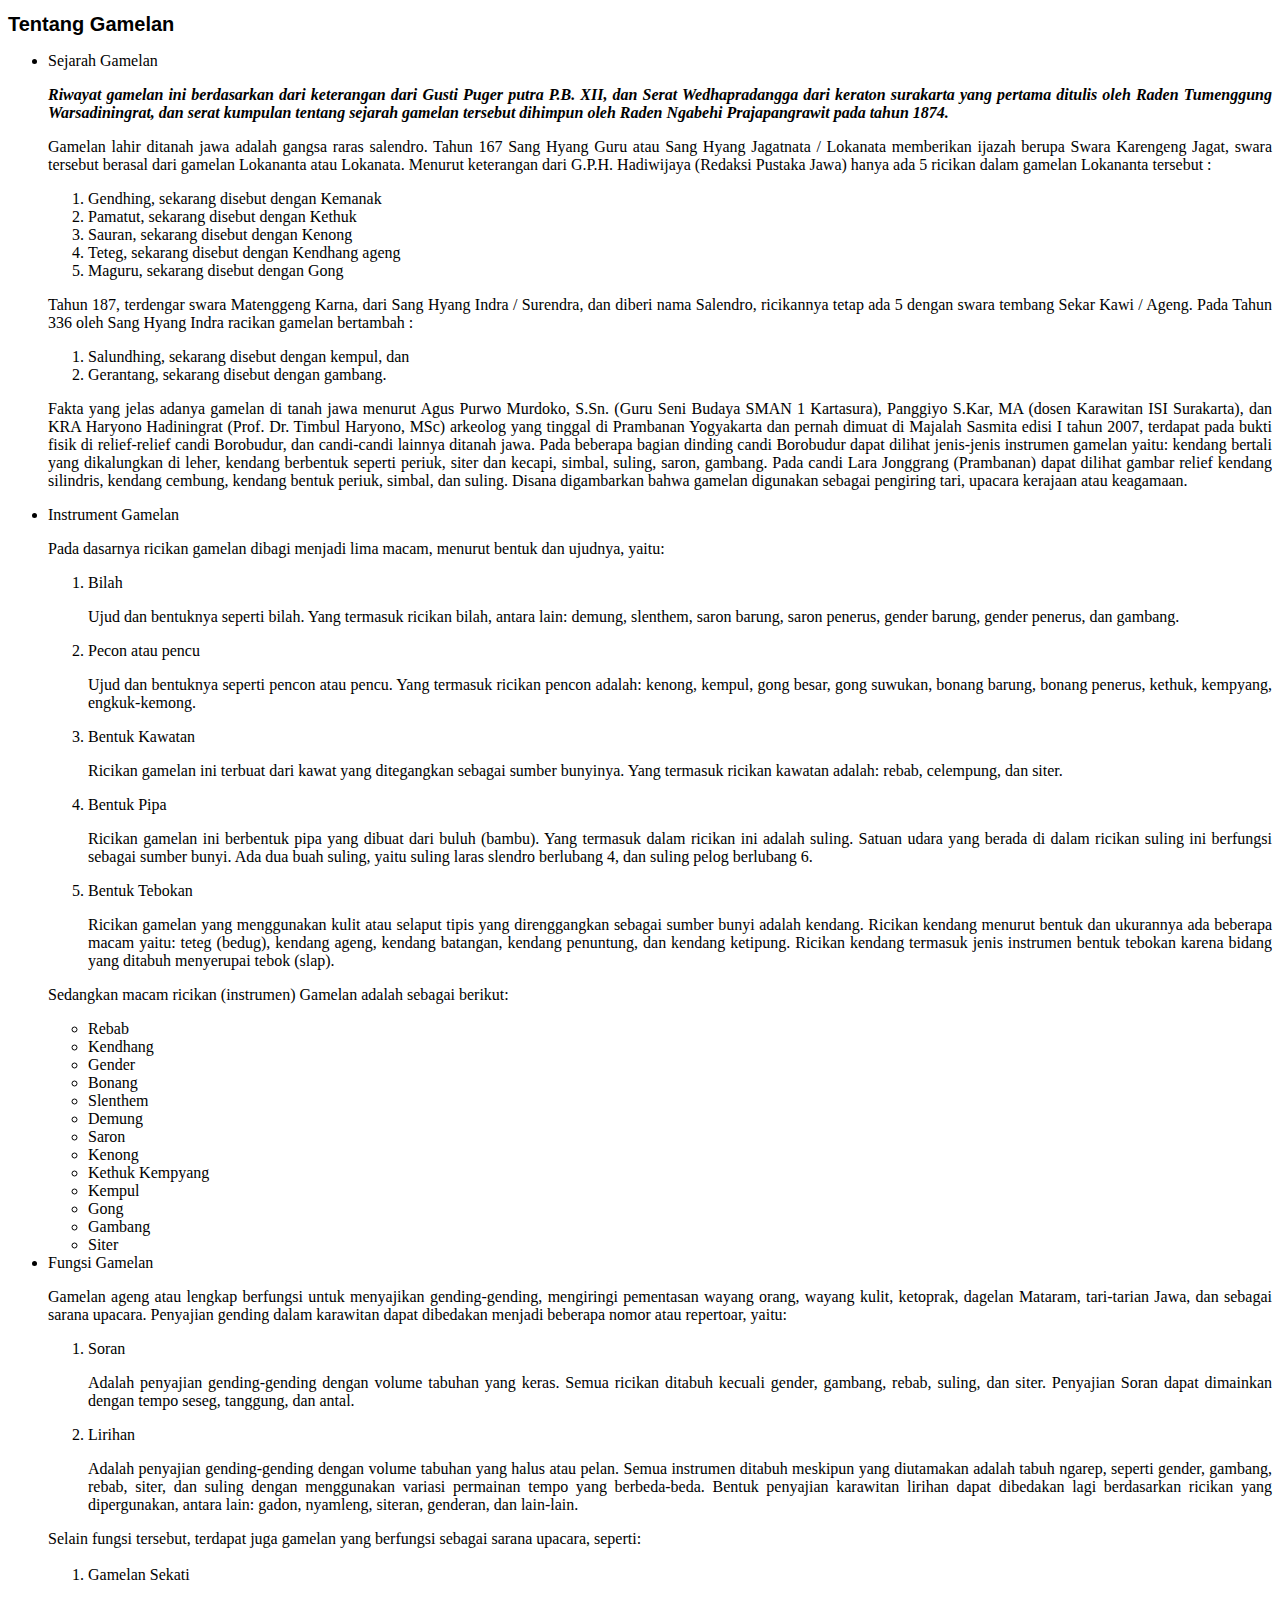
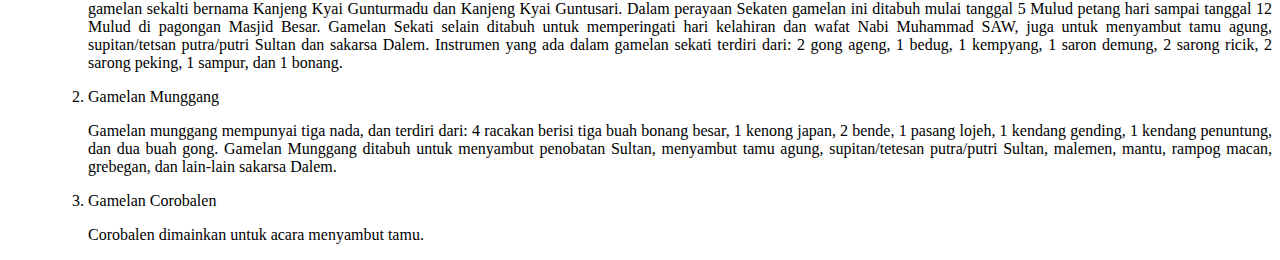
<file: pages/aboutgamelan.html>
<!DOCTYPE html>
<html>
<head>
	<title>About Gamel-AR</title>
</head>
<body>
	<h1 style="font-family: Arial; font-size: 20px">Tentang Gamelan</h1>
	<ul>
		<li>Sejarah Gamelan</li>
			<p style="text-align: justify"><strong><em>Riwayat gamelan ini berdasarkan dari keterangan dari Gusti Puger putra P.B. XII, dan Serat Wedhapradangga dari keraton surakarta yang pertama ditulis oleh Raden Tumenggung Warsadiningrat, dan serat kumpulan tentang sejarah gamelan tersebut dihimpun oleh Raden Ngabehi Prajapangrawit pada tahun 1874.</strong></em></p>
			<p style="text-align: justify">Gamelan lahir ditanah jawa adalah gangsa raras salendro. Tahun 167 Sang Hyang Guru atau Sang Hyang Jagatnata / Lokanata memberikan ijazah berupa Swara Karengeng Jagat, swara tersebut berasal dari gamelan Lokananta atau Lokanata. Menurut keterangan dari G.P.H. Hadiwijaya (Redaksi Pustaka Jawa) hanya ada 5 ricikan dalam gamelan Lokananta tersebut :
				<ol><li>Gendhing, sekarang disebut dengan Kemanak</li>
				<li>Pamatut, sekarang disebut dengan Kethuk</li>
				<li>Sauran, sekarang disebut dengan Kenong</li>
				<li>Teteg, sekarang disebut dengan Kendhang ageng</li>
				<li>Maguru, sekarang disebut dengan Gong</li>
				</ol>
			</p>
			<p style="text-align: justify">Tahun 187, terdengar swara Matenggeng Karna, dari Sang Hyang Indra / Surendra, dan diberi nama Salendro, ricikannya tetap ada 5 dengan swara tembang Sekar Kawi / Ageng. Pada Tahun 336 oleh Sang Hyang Indra racikan gamelan bertambah :
				<ol><li>Salundhing, sekarang disebut dengan kempul, dan</li>
				<li>Gerantang, sekarang disebut dengan gambang.</li>
				</ol></p>				
			<p style="text-align: justify">Fakta yang jelas adanya gamelan di tanah jawa menurut Agus Purwo Murdoko, S.Sn. (Guru Seni Budaya SMAN 1 Kartasura), Panggiyo S.Kar, MA (dosen Karawitan ISI Surakarta), dan KRA Haryono Hadiningrat (Prof. Dr. Timbul Haryono, MSc) arkeolog yang tinggal di Prambanan Yogyakarta dan pernah dimuat di Majalah Sasmita edisi I tahun 2007, terdapat pada bukti fisik di relief-relief candi Borobudur, dan candi-candi lainnya ditanah jawa. Pada beberapa bagian dinding candi Borobudur dapat dilihat jenis-jenis instrumen gamelan yaitu: kendang bertali yang dikalungkan di leher, kendang berbentuk seperti periuk, siter dan kecapi, simbal, suling, saron, gambang. Pada candi Lara Jonggrang (Prambanan) dapat dilihat gambar relief kendang silindris, kendang cembung, kendang bentuk periuk, simbal, dan suling. Disana digambarkan bahwa gamelan digunakan sebagai pengiring tari, upacara kerajaan atau keagamaan. </p>
		<li>Instrument Gamelan
		<p style="text-align: justify">Pada dasarnya ricikan gamelan dibagi menjadi lima macam, menurut bentuk dan ujudnya, yaitu:
		</p><ol><li>Bilah<br>
		<p style="text-align: justify">Ujud dan bentuknya seperti bilah. Yang termasuk ricikan bilah, antara lain: demung, slenthem, saron barung, saron penerus, gender barung, gender penerus, dan gambang.
			</p></li>
			<li>Pecon atau pencu<br>
			<p style="text-align: justify">Ujud dan bentuknya seperti pencon atau pencu. Yang termasuk ricikan pencon adalah: kenong, kempul, gong besar, gong suwukan, bonang barung, bonang penerus, kethuk, kempyang, engkuk-kemong.
			</p></li>
			<li>Bentuk Kawatan<br>
			<p style="text-align: justify">Ricikan gamelan ini terbuat dari kawat yang ditegangkan sebagai sumber bunyinya. Yang termasuk ricikan kawatan adalah: rebab, celempung, dan siter.
			</p></li>
			<li>Bentuk Pipa<br>
			<p style="text-align: justify">Ricikan gamelan ini berbentuk pipa yang dibuat dari buluh (bambu). Yang termasuk dalam ricikan ini adalah suling. Satuan udara yang berada di dalam ricikan suling ini berfungsi sebagai sumber bunyi. Ada dua buah suling, yaitu suling laras slendro berlubang 4, dan suling pelog berlubang 6.
			</p></li>
			<li>Bentuk Tebokan<br>
			<p style="text-align: justify">Ricikan gamelan yang menggunakan kulit atau selaput tipis yang direnggangkan sebagai sumber bunyi adalah kendang. Ricikan kendang menurut bentuk dan ukurannya ada beberapa macam yaitu: teteg (bedug), kendang ageng, kendang batangan, kendang penuntung, dan kendang ketipung. Ricikan kendang termasuk jenis instrumen bentuk tebokan karena bidang yang ditabuh menyerupai tebok (slap).
			</p></li>
			</ol>
		<p style="text-align:justify">Sedangkan macam ricikan (instrumen) Gamelan adalah sebagai berikut:
			</p><ul>
				<li>Rebab</li>
				<li>Kendhang</li>
				<li>Gender</li>
				<li>Bonang</li>
				<li>Slenthem</li>
				<li>Demung</li>
				<li>Saron</li>
				<li>Kenong</li>
				<li>Kethuk Kempyang</li>
				<li>Kempul</li>
				<li>Gong</li>
				<li>Gambang</li>
				<li>Siter</li></ul>
		<li>Fungsi Gamelan
			<p style="text-align: justify">Gamelan ageng atau lengkap berfungsi untuk menyajikan gending-gending, mengiringi pementasan wayang orang, wayang kulit, ketoprak, dagelan Mataram, tari-tarian Jawa, dan sebagai sarana upacara.
Penyajian gending dalam karawitan dapat dibedakan menjadi beberapa nomor atau repertoar, yaitu:
			<ol><li>Soran
				<p style="text-align: justify">Adalah penyajian gending-gending dengan volume tabuhan yang keras. Semua ricikan ditabuh kecuali gender, gambang, rebab, suling, dan siter. Penyajian Soran dapat dimainkan dengan tempo seseg, tanggung, dan antal.</p>
				</li>
				<li>Lirihan
				<p style="text-align: justify">Adalah penyajian gending-gending dengan volume tabuhan yang halus atau pelan. Semua instrumen ditabuh meskipun yang diutamakan adalah tabuh ngarep, seperti gender, gambang, rebab, siter, dan suling dengan menggunakan variasi permainan tempo yang berbeda-beda. Bentuk penyajian karawitan lirihan dapat dibedakan lagi berdasarkan ricikan yang dipergunakan, antara lain: gadon, nyamleng, siteran, genderan, dan lain-lain.</p>
				</li>
			</ol>
			Selain fungsi tersebut, terdapat juga gamelan yang berfungsi sebagai sarana upacara, seperti:
			<ol><br><li>Gamelan Sekati
			<p style="text-align: justify">gamelan sekalti bernama Kanjeng Kyai Gunturmadu dan Kanjeng Kyai Guntusari. Dalam perayaan Sekaten gamelan ini ditabuh mulai tanggal 5 Mulud petang hari sampai tanggal 12 Mulud di pagongan Masjid Besar. Gamelan Sekati selain ditabuh untuk memperingati hari kelahiran dan wafat Nabi Muhammad SAW, juga untuk menyambut tamu agung, supitan/tetsan putra/putri Sultan dan sakarsa Dalem. Instrumen yang ada dalam gamelan sekati terdiri dari: 2 gong ageng, 1 bedug, 1 kempyang, 1 saron demung, 2 sarong ricik, 2 sarong peking, 1 sampur, dan 1 bonang.
			</p></li>
			<li>Gamelan Munggang
			<p style="text-align: justify">Gamelan munggang mempunyai tiga nada, dan terdiri dari: 4 racakan berisi tiga buah bonang besar, 1 kenong japan, 2 bende, 1 pasang lojeh, 1 kendang gending, 1 kendang penuntung, dan dua buah gong. Gamelan Munggang ditabuh untuk menyambut penobatan Sultan, menyambut tamu agung, supitan/tetesan putra/putri Sultan, malemen, mantu, rampog macan, grebegan, dan lain-lain sakarsa Dalem.
			</p></li>
			<li>Gamelan Corobalen
			<p style="text-align: justify">Corobalen dimainkan untuk acara menyambut tamu.
			</p></li>
		</li>		
	</ul>
</body>
</html>
</file>
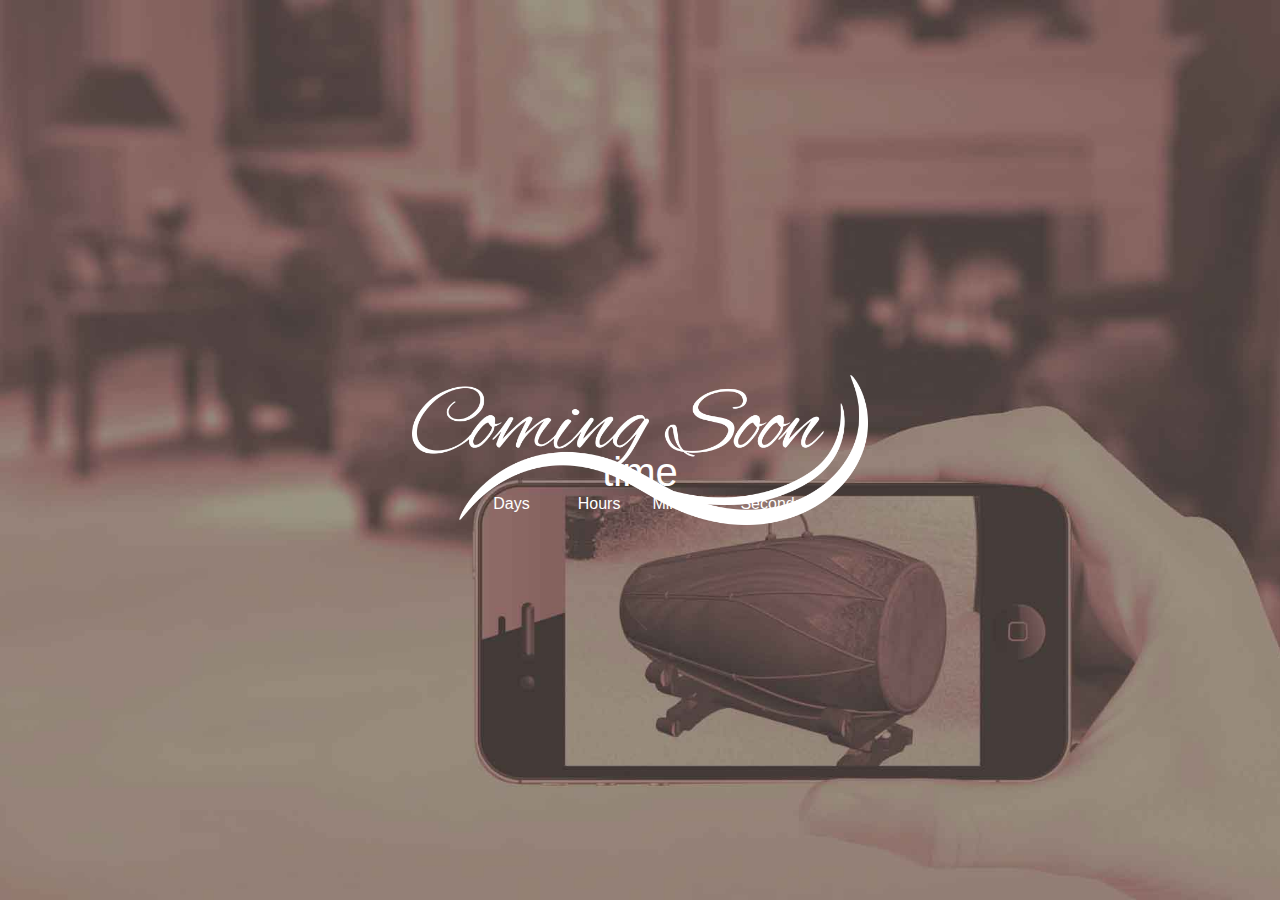
<file: pages/coming.html>
<!DOCTYPE html>

<html>
<head>
    <style>
        
    </style>
    </head>
    <body style="background-image: url(../assets/back.jpg); background-repeat: no-repeat ; background-size:cover;background-attachment: fixed">
        <img src="../assets/coming.png" style="height:150px;position:absolute;margin:auto;top:0;right:0;left:0;bottom:0;">
        <p id="timeremaining" align="center" style="color:white;margin-top:450px;margin-bottom:0;font-size:2.5em;font-family: 'Droid Sans', sans-serif;">time</p>
        <p align="center" style="font-family: 'Droid Sans', sans-serif;color:white;font-size:1em;margin-top:0;">&emsp;Days&emsp;&emsp;&emsp;Hours&emsp;&emsp;Minutes&emsp;&emsp;Seconds</p>
    </body>
    <script src="../js/countdown.js"></script>
</html>
</file>
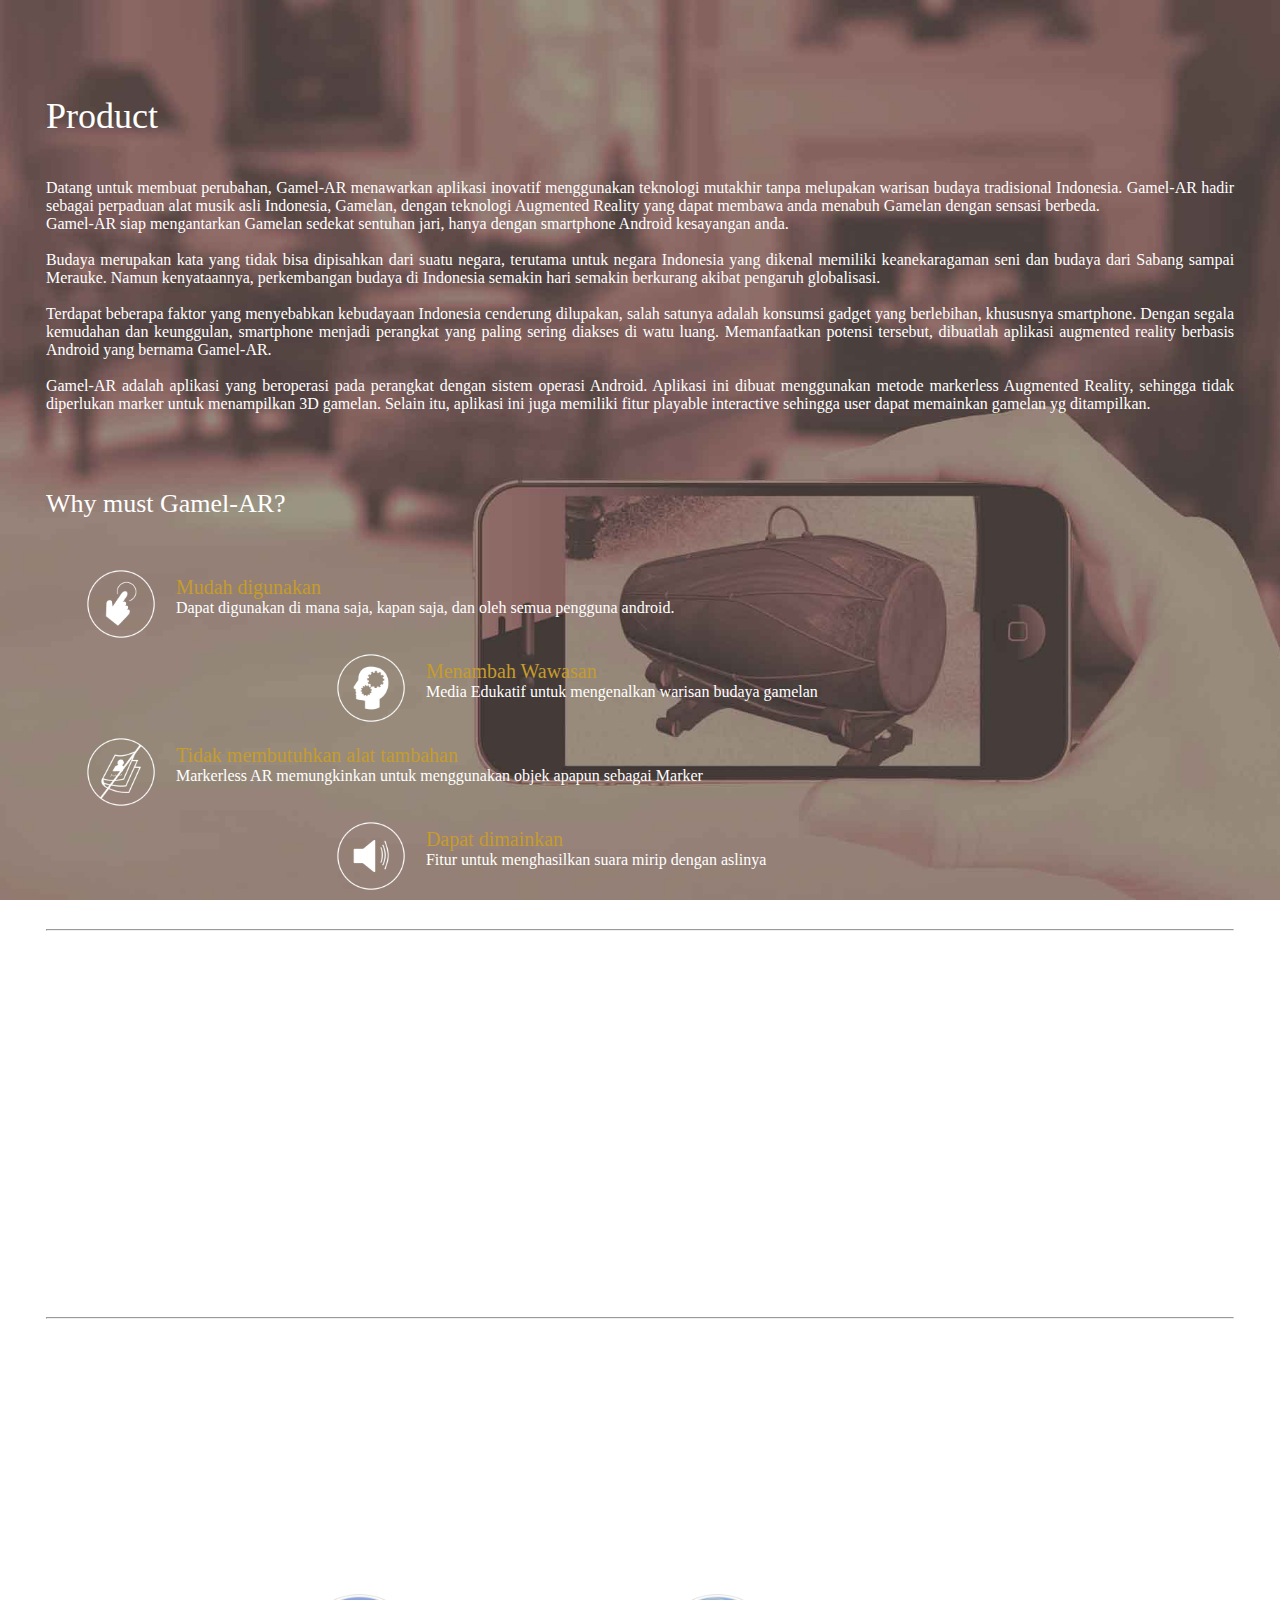
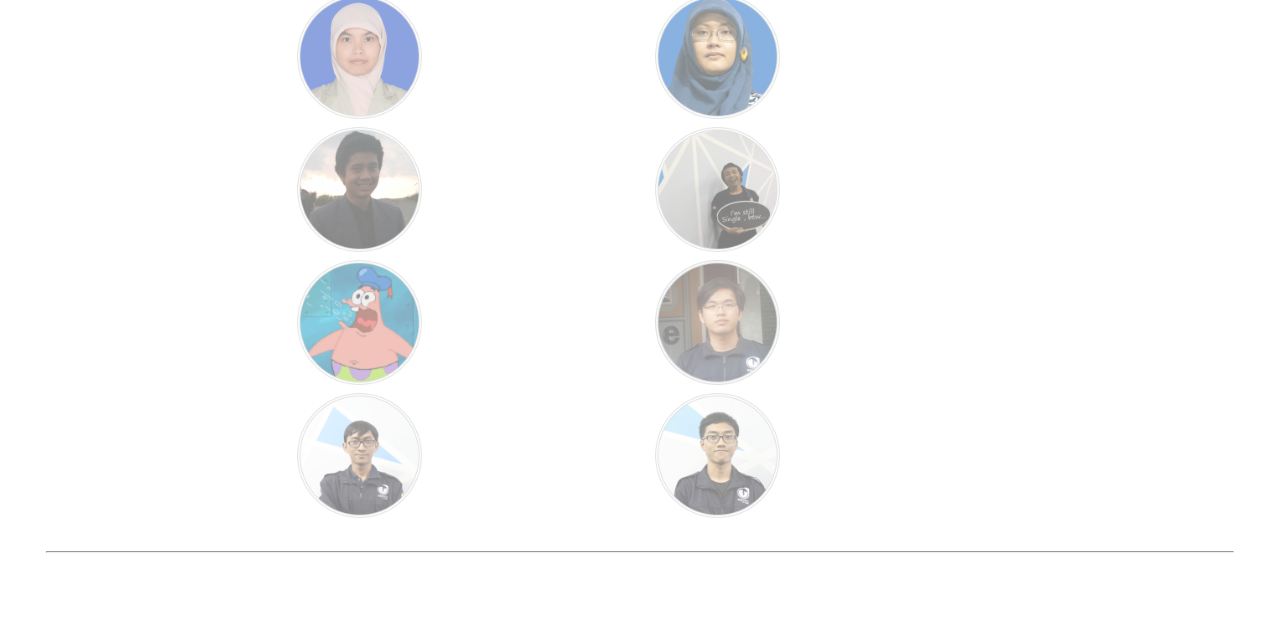
<file: pages/konten.html>
<!DOCTYPE html>
<html>

<head>
    <link href="../css/konten.css" rel="stylesheet">
</head>

<body>
    <div style="padding: 5% 3% 3% 3%">
        <!--        <div style="height:50px; width:100vh;">-->
        <!--            <a name="Top">. -->
        <!--                <h1 style=" font-size:40px; font-weight:500">Kelompok A</h1>-->
        <!--            </a>-->
        <!--        </div>-->


        <a name="Sec1"><h1>Product</h1></a>
        <br>
        <p>Datang untuk membuat perubahan, Gamel-AR menawarkan aplikasi inovatif menggunakan teknologi mutakhir tanpa melupakan warisan budaya tradisional Indonesia. Gamel-AR hadir sebagai perpaduan alat musik asli Indonesia, Gamelan, dengan teknologi Augmented Reality yang dapat membawa anda menabuh Gamelan dengan sensasi berbeda.
            <br>Gamel-AR siap mengantarkan Gamelan sedekat sentuhan jari, hanya dengan smartphone Android kesayangan anda. </p>
        <br>
        <p>Budaya merupakan kata yang tidak bisa dipisahkan dari suatu negara, terutama untuk negara Indonesia yang dikenal memiliki keanekaragaman seni dan budaya dari Sabang sampai Merauke. Namun kenyataannya, perkembangan budaya di Indonesia semakin hari semakin berkurang akibat pengaruh globalisasi.</p>
        <br>
        <p>Terdapat beberapa faktor yang menyebabkan kebudayaan Indonesia cenderung dilupakan, salah satunya adalah konsumsi gadget yang berlebihan, khususnya smartphone. Dengan segala kemudahan dan keunggulan, smartphone menjadi perangkat yang paling sering diakses di watu luang. Memanfaatkan potensi tersebut, dibuatlah aplikasi augmented reality berbasis Android yang bernama Gamel-AR.</p>

        <br>
        <p>Gamel-AR adalah aplikasi yang beroperasi pada perangkat dengan sistem operasi Android. Aplikasi ini dibuat menggunakan metode markerless Augmented Reality, sehingga tidak diperlukan marker untuk menampilkan 3D gamelan. Selain itu, aplikasi ini juga memiliki fitur playable interactive sehingga user dapat memainkan gamelan yg ditampilkan.</p>
        <br>
        <br>
        <br>
        <h2>Why must Gamel-AR?</h2>
        <ul class="why">
            <li id="iconeasy">
                <img src="../assets/iconEasy.png">
                <h3>&emsp;Mudah digunakan</h3>
                <p>&emsp;&nbsp;Dapat digunakan di mana saja, kapan saja, dan oleh semua pengguna android.</p>
            </li>
            <br>
            <br>

            <li id="iconwawasan" style="margin-left:250px;">
                <img src="../assets/iconWawasan.png">
                <h3>&emsp;Menambah Wawasan</h3>
                <p>&emsp;&nbsp;Media Edukatif untuk mengenalkan warisan budaya gamelan</p>
            </li>
            <br>
            <br>

            <li id="iconbook">
                <img src="../assets/iconBook.png">
                <h3>&emsp;Tidak membutuhkan alat tambahan</h3>
                <p>&emsp;&nbsp;Markerless AR memungkinkan untuk menggunakan objek apapun sebagai Marker</p>

            </li>
            <br>
            <br>

            <li id="iconsound" style="margin-left:250px;">
                <img src="../assets/iconSound.png">
                <h3>&emsp;Dapat dimainkan</h3>
                <p>&emsp;&nbsp;Fitur untuk menghasilkan suara mirip dengan aslinya</p>
            </li>
        </ul>
        <br>
        <br>
        <hr>
        <br>


        <a name="Sec2"><h1>Download</h1></a>
        <br>
        <!--        <p> "But I must explain to you how all this mistaken idea of denouncing pleasure and praising pain was born and I will give you a complete account of the system, and expound the actual teachings of the great explorer of the truth, the master-builder of human happiness. No one rejects, dislikes, or avoids pleasure itself, because it is pleasure, but because those who do not know how to pursue pleasure rationally encounter consequences that are extremely painful. Nor again is there anyone who loves or pursues or desires to obtain pain of itself, because it is pain, but because occasionally circumstances occur in which toil and pain can procure him some great pleasure. To take a trivial example, which of us ever undertakes laborious physical exercise, except to obtain some advantage from it? But who has any right to find fault with a man who chooses to enjoy a pleasure that has no annoying consequences, or one who avoids a pain that produces no resultant pleasure?" </p>-->
        <p> Aplikasi Gamel-AR dapat tersedia dalam berbagai platform yaitu Android OS, Apple iOS, dan Windows Phone. Semua tersedia dan dapat diakses secara gratis pada perangkat mobile anda. Anda dapat mengunduhnya melalui link download berikut ini:</p>
        <br>
        <br>
        <div class="logo" align="center">
            <a id="logoplay" href="coming.html"> <img src="../assets/logoPlay.png" style="height:150px;"></a>
            <a id="logowin" href="coming.html"> <img src="../assets/logoWindows.png" style="height:150px;padding-left:10px;padding-right:10px;"></a>
            <a id="logoapp" href="coming.html"> <img src="../assets/logoApp.png" style="height:150px;"></a>
        </div>
        <br>
        <hr>
        <br>
        <br>
        <a name="Sec3"><h1>About Us</h1></a>

        <div style="margin-bottom:30px">
            <p> Kelompok A merupakan kelompok yang terbentuk dalam rangka memenuhi tugas mata kuliah Pemrograman Jaringan dan Web. Kelompok ini terdiri dari 8 mahasiswa angkatan 2013 dan 2014 Departemen Teknik Elektro dan Teknologi Informasi Fakultas Teknik UGM. Berikut ini adalah profil dari masing-masing mahasiswa:</p>
        </div>
        <font size="5" color="white" font="Code"><p>Member</p></font>
        <br>
        <br>
        <table align="center">
            <tr>
                <th style="width:150px;"><img class="img-profile" src="../assets/Icha.png" style="height:125px;"></th>
                <th style="width:200px;" valign="center"><font color="white" size="4"><p>A'isya Nur Aulia</p></font></th>

                <th style="width:150px;"><img class="img-profile" src="../assets/Inan.png" style="height:125px;"></th>
                <th style="width:200px;"><font color="white" size="4"><p>Aulia Inan Nur</p></font></th>

            </tr>
            <tr>
                <th><img class="img-profile" src="../assets/Bayu.png" style="height:125px;"></th>
                <th><font color="white" size="4"><p>Ilham Endianto</font></th>

                <th><img class="img-profile" src="../assets/Ubai.png" style="height:125px;"></th>
                <th valign="center"><font color="white" size="4"><p>Luthfan Nur Ubai</p></font></th>
            </tr>

            <tr>
                <th><img class="img-profile" src="../assets/Patrick1.png" style="height:125px;"></th>
                <th valign="center"><font color="white" size="4"><p>Rafi Fahlevi</p></font></th>

                <th><img class="img-profile" src="../assets/Edo.png" style="height:125px;"></th>
                <th><font color="white" size="4"><p>Titus Alfredo</p></font></th>
            </tr>
            <tr>
                <th><img class="img-profile" src="../assets/Adit.png" style="height:125px;"></th>
                <th valign="center"><font color="white" size="4"><p>Aditya Kurnia P</p></font></th>

                <th><img class="img-profile" src="../assets/Iqbal.png" style="height:125px;"></th>
                <th><font color="white" size="4"><p>Muhammad Iqbal</p></font></th>
            </tr>

        </table>
        <br>
        <hr>
        <br>
        <br>



        <a id="backtop" title="Click to top" href="#Top"> Back to the top </a>

    </div>
</body>

</html>
</file>
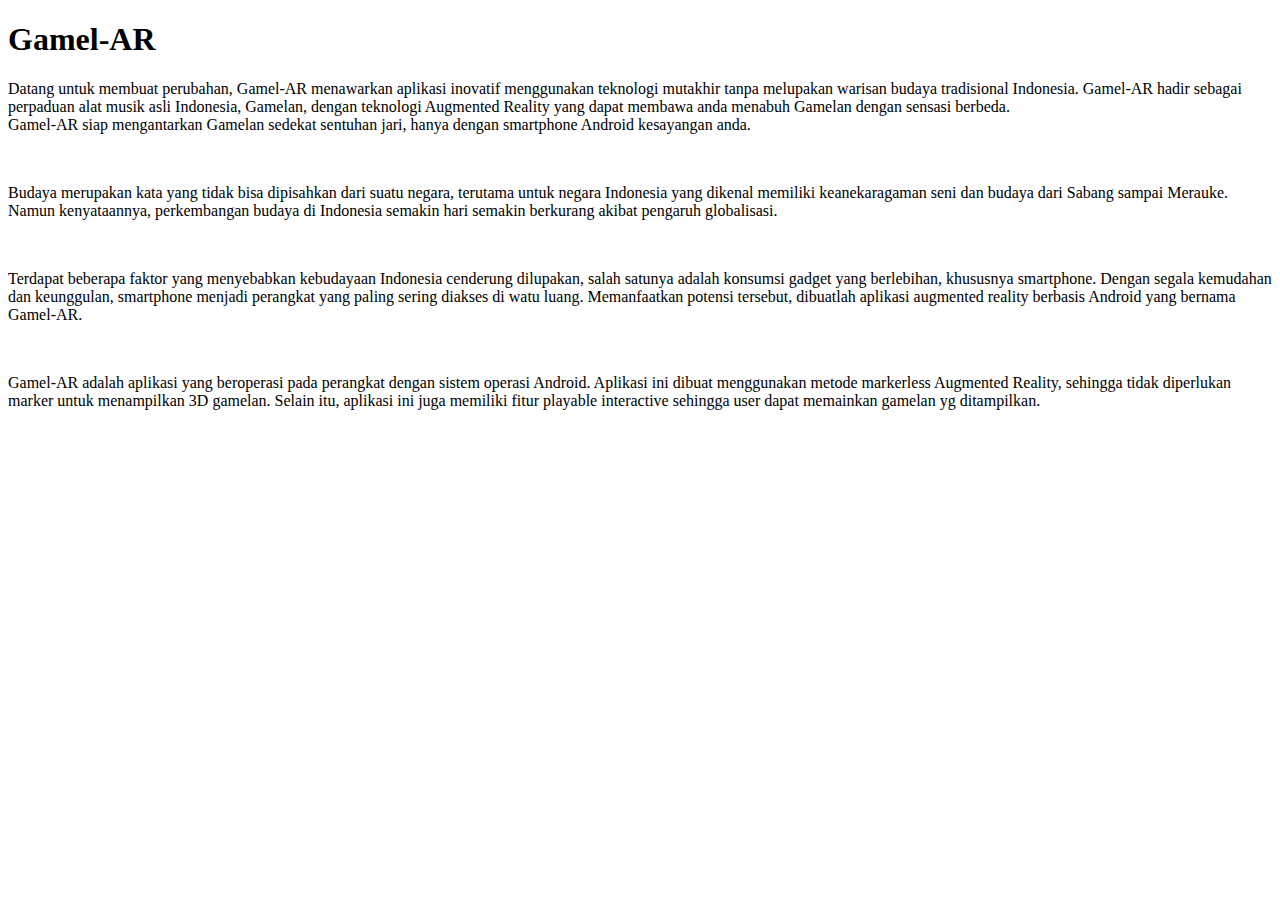
<file: pages/newproduct.html>
<!DOCTYPE html>
<html>
<head>
<title>About Gamel-AR</title>
</head>
<body>
<h1>Gamel-AR</h1>
<p>Datang untuk membuat perubahan, Gamel-AR menawarkan aplikasi inovatif menggunakan
teknologi mutakhir tanpa melupakan warisan budaya tradisional Indonesia.
Gamel-AR hadir sebagai perpaduan alat musik asli Indonesia, Gamelan,
dengan teknologi Augmented Reality yang dapat membawa anda menabuh Gamelan dengan sensasi berbeda.

<br>Gamel-AR siap mengantarkan Gamelan sedekat sentuhan jari, hanya
dengan smartphone Android kesayangan anda. </p>

<br><p>Budaya merupakan kata yang tidak bisa dipisahkan dari suatu 
negara, terutama untuk negara Indonesia yang dikenal memiliki
keanekaragaman seni dan budaya dari Sabang sampai Merauke. Namun 
kenyataannya, perkembangan budaya di Indonesia semakin hari semakin 
berkurang akibat pengaruh globalisasi.</p>

<br><p>Terdapat beberapa faktor yang menyebabkan kebudayaan Indonesia 
cenderung dilupakan, salah satunya adalah konsumsi gadget yang 
berlebihan, khususnya smartphone. Dengan segala kemudahan dan 
keunggulan, smartphone menjadi perangkat yang paling sering
diakses di watu luang. Memanfaatkan potensi tersebut, dibuatlah aplikasi 
augmented reality berbasis Android yang bernama Gamel-AR.</p>

<br><p>Gamel-AR adalah aplikasi yang beroperasi pada perangkat dengan sistem operasi Android. 
Aplikasi ini dibuat menggunakan metode markerless Augmented Reality, sehingga tidak diperlukan marker untuk menampilkan 3D gamelan.
Selain itu, aplikasi ini juga memiliki fitur playable interactive sehingga user dapat memainkan gamelan yg ditampilkan.</p>
</p>
</body>
</html>
</file>
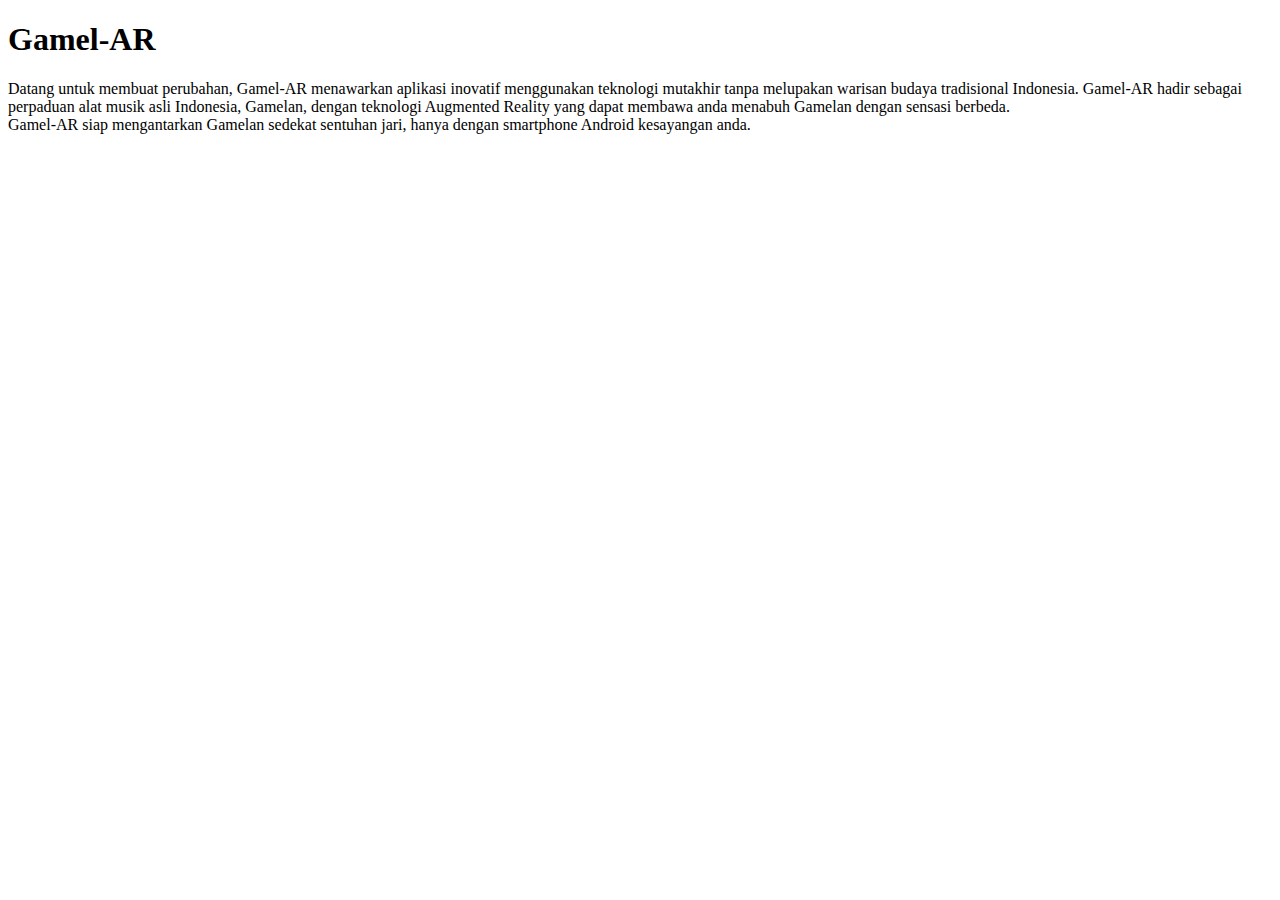
<file: pages/product.html>
<!DOCTYPE html>
<html>
<head>
<title>About Gamel-AR</title>
</head>
<body>
<h1>Gamel-AR</h1>
<p>Datang untuk membuat perubahan, Gamel-AR menawarkan aplikasi inovatif menggunakan
teknologi mutakhir tanpa melupakan warisan budaya tradisional Indonesia.
Gamel-AR hadir sebagai perpaduan alat musik asli Indonesia, Gamelan,
dengan teknologi Augmented Reality yang dapat membawa anda menabuh Gamelan dengan sensasi berbeda.

<br>Gamel-AR siap mengantarkan Gamelan sedekat sentuhan jari, hanya
dengan smartphone Android kesayangan anda. </p>
</p>
</body>
</html>
</file>
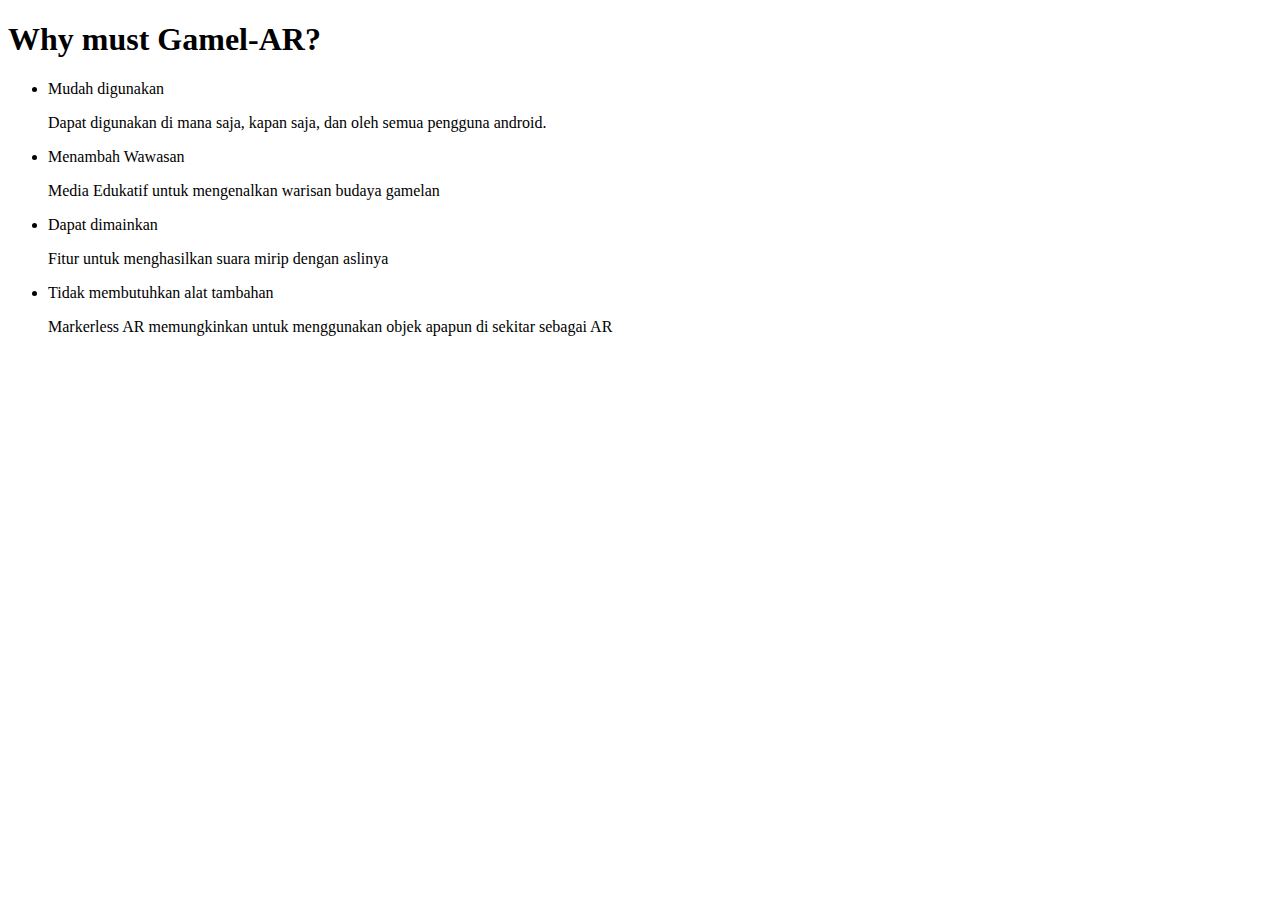
<file: pages/whyar.html>
<!DOCTYPE html>
<html>

<head>
</head>

<body>
    <h1>Why must Gamel-AR?</h1>
    <ul>
        <li>Mudah digunakan
            <p>Dapat digunakan di mana saja, kapan saja, dan oleh semua pengguna android.</p>
        </li>
        <li>Menambah Wawasan
            <p>Media Edukatif untuk mengenalkan warisan budaya gamelan</p>
        </li>
        <li>Dapat dimainkan
            <p>Fitur untuk menghasilkan suara mirip dengan aslinya</p>
        </li>
        <li>Tidak membutuhkan alat tambahan
            <p>Markerless AR memungkinkan untuk menggunakan objek apapun di sekitar sebagai AR</p>
        </li>
    </ul>
</body>

</html>
</file>
<file: css/konten.css>
h1 {
    color: #fff;
    font-size: 36px;
    font-weight: 400;
    font-family: "Roboto";
    text-align: left;
}

h2 {
    color: white;
    font-size: 26px;
    font-weight: 400;
    font-family: "Roboto";
    text-align: left;
}

h3 {
    color: #C59C2D;
    font-size: 20px;
    font-weight: 500;
    font-family: "Roboto";
    text-align: left;
    margin: 0;
    padding-top: 7px;
}

ul {
    list-style: none;
}

.why {
    margin-top: 50px;
}

.why li img {
    color: white;
    font-family: "Segoe UI";
    width: auto;
    height: 70px;
    float: left;
}

p {
    color: white;
    font-family: "Segoe UI";
    margin: 0;
    text-align: justify;
}

body {
    background-image: url(../assets/back.jpg);
    background-repeat: no-repeat;
    background-size: cover;
    background-attachment: fixed;
}

#backtop {
    font-family: "Segoe UI";
    font-weight: 700;
    color: white;
    float: right;
    text-decoration: none;
}

.logo {
/*
    margin-left: 170px;
    margin-right: auto;
    width: auto;
    height: auto;
*/
}

.img-profile {
    
    opacity: 0.5;
}
.img-profile:hover {
    
    opacity: 1;
}
</file>
